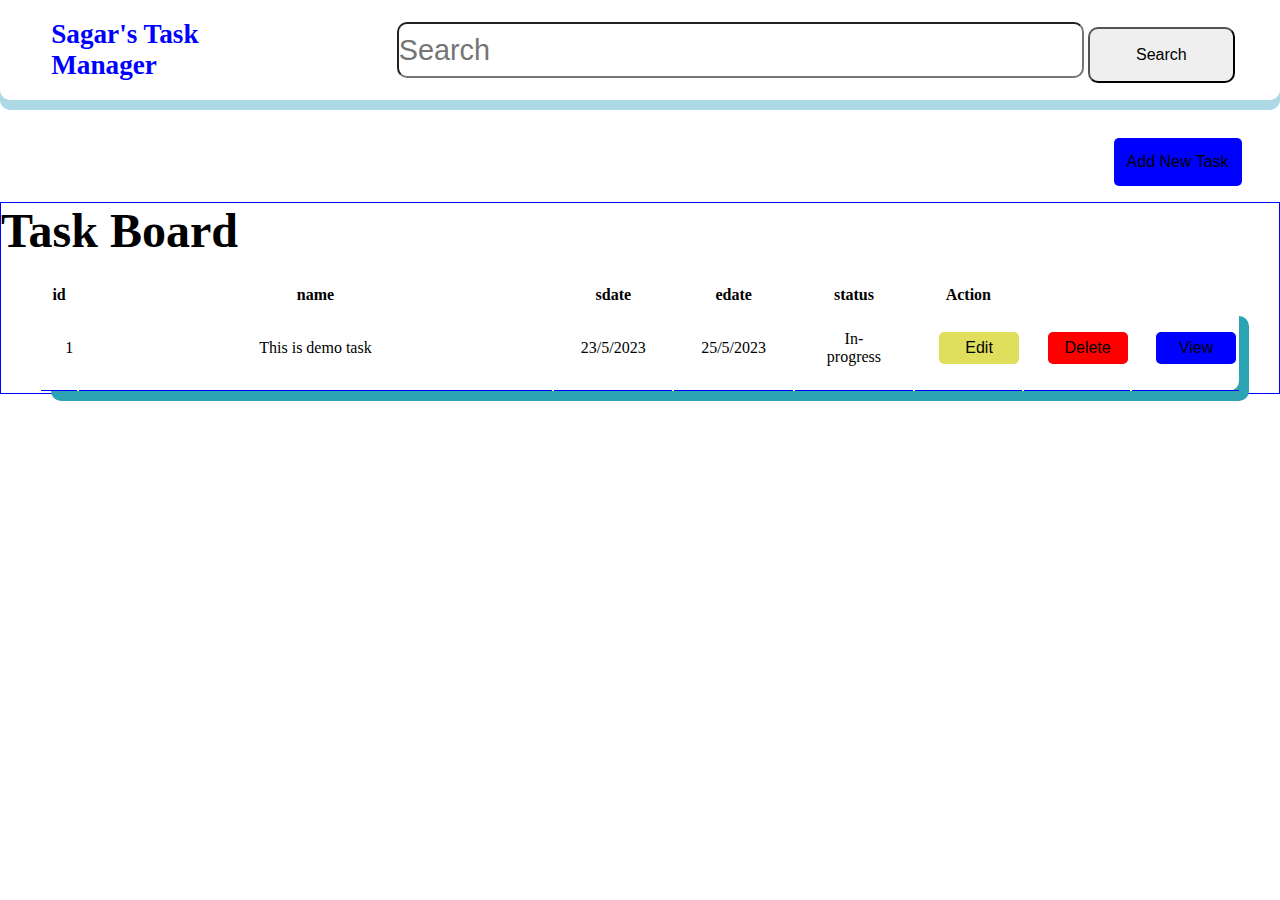
<file: index.html>
<!DOCTYPE html>
<html lang="en">
<head>
    <meta charset="UTF-8">
    <meta name="viewport" content="width=device-width, initial-scale=1.0">
    <link rel="stylesheet" href="./static/css/style.css">

    <title>Task Manager</title>
</head>
<body>
    <header>
        <nav>
            </a>
            <h1>

                Sagar's Task  <br>Manager
            </h1>
            <div class="search-box">
                <input type="text" placeholder="Search" id="search"> 
                <button type="submit" id="search-btn"> Search</button>
            </div>
        </nav>
    </header>
    <input type="button" onclick=newtaskpopup() name="submit" id="newtasksubmit" value="Add New Task"> 
    <div id="new-task-form" class="popup">
        <h2 id="close" onclick="closepopup()">X</h2>
        <form action="/" name="info">
            <input type="number" name="tid" placeholder="1" required>
            <input type="text" name="tname" placeholder="task" required>
            <input type="datetime-local" name="sdate" placeholder="sdate" required>
            <input type="datetime-local" name="edate" placeholder="sdate" required>
            <select name="status" id="status"  required>
                <option value="inprogress">In-Progress</option>
                <option value="completed">completed</option>
                <option value="cancled">cancled</option>
                <option value="deupassed">deupassed</option>
            </select>
            <input type="button" onclick=addnewtask() name="submit" id="submit" value="Submit">
        </form>
    </div>
    <div class="dashboard">
    <h1>Task Board</h1>
    <table id="data-table">
        <thead>
          <tr>
            <th>id</th>
            <th>name</th>
            <th>sdate</th>
            <th>edate</th>
            <th>status</th>
            <th>Action</th>
          </tr>
        </thead>
        <tbody id="tbody">
          <!-- Table data will be populated here -->
          <tr>
            <td>1</td>
            <td>This is demo task</td>
            <td>23/5/2023</td>
            <td>25/5/2023</td>
            <td>In-progress</td>
            <td><input type="button" onclick=edititempop(0) name="submit" id="edit" value="Edit"></td>
            <td><input type="button" onclick=deleteitem(0) name="submit" id="delete" value="Delete"></td>
            <td><input type="button" onclick=view(0) name="submit" id="view" value="View"></td>
          </tr>
        </tbody>
      </table>
    </div>
      <div id="subtask">
        
      </div>
      
    <div id="viewobject">
        
      
    </div>
</body>
<script src="./static/js/index.js"></script>

</html>
</file>
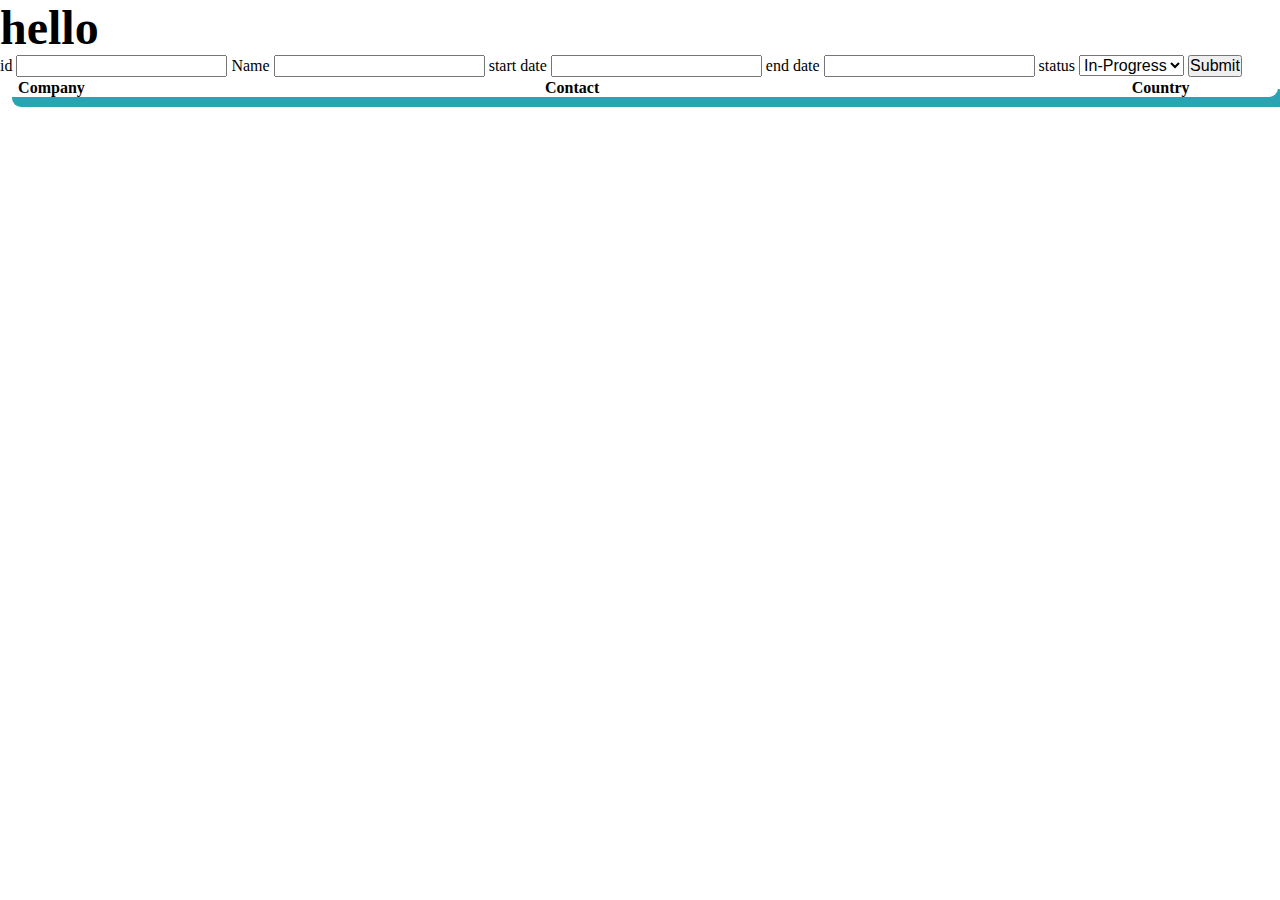
<file: 1.html>
<!DOCTYPE html>
<html lang="en">
<head>
    <meta charset="UTF-8">
    <meta name="viewport" content="width=device-width, initial-scale=1.0">
    <title>Document</title>
    <link rel="stylesheet" href="./static/css/style.css">
</head>
<body>
    <div>
        <h1>hello</h1>
        <form action="" name="info">
            <label for="tid">id
                <input type="number" id="tid">
            </label>
            <lable for="name">Name
                <input type="text" id="name">
            </lable>
            <lable for="sdate">start date
                <input type="datetime" id="sdate">
            </lable>
            <lable for="edate">end date
                <input type="datetime" id="edate">
            </lable>
            <lable for="status">status
                <select>
                    <option value="In-Progress">In-Progress</option>
                    <option value="Completed"> Completed</option>
                    <option value="DuePassed">DuePassed</option>
                    <option value="Canceled">Canceled</option>
                </select>
            </lable>
            <button id="new-task">Submit</button>
        </form>
        <table style="width:100%">
            <tr>
              <th>Company</th>
              <th>Contact</th>
              <th>Country</th>
            </tr>
          </table>
    </div>
</body>
<script src="./static/js/main.js"></script>
</html>
</file>
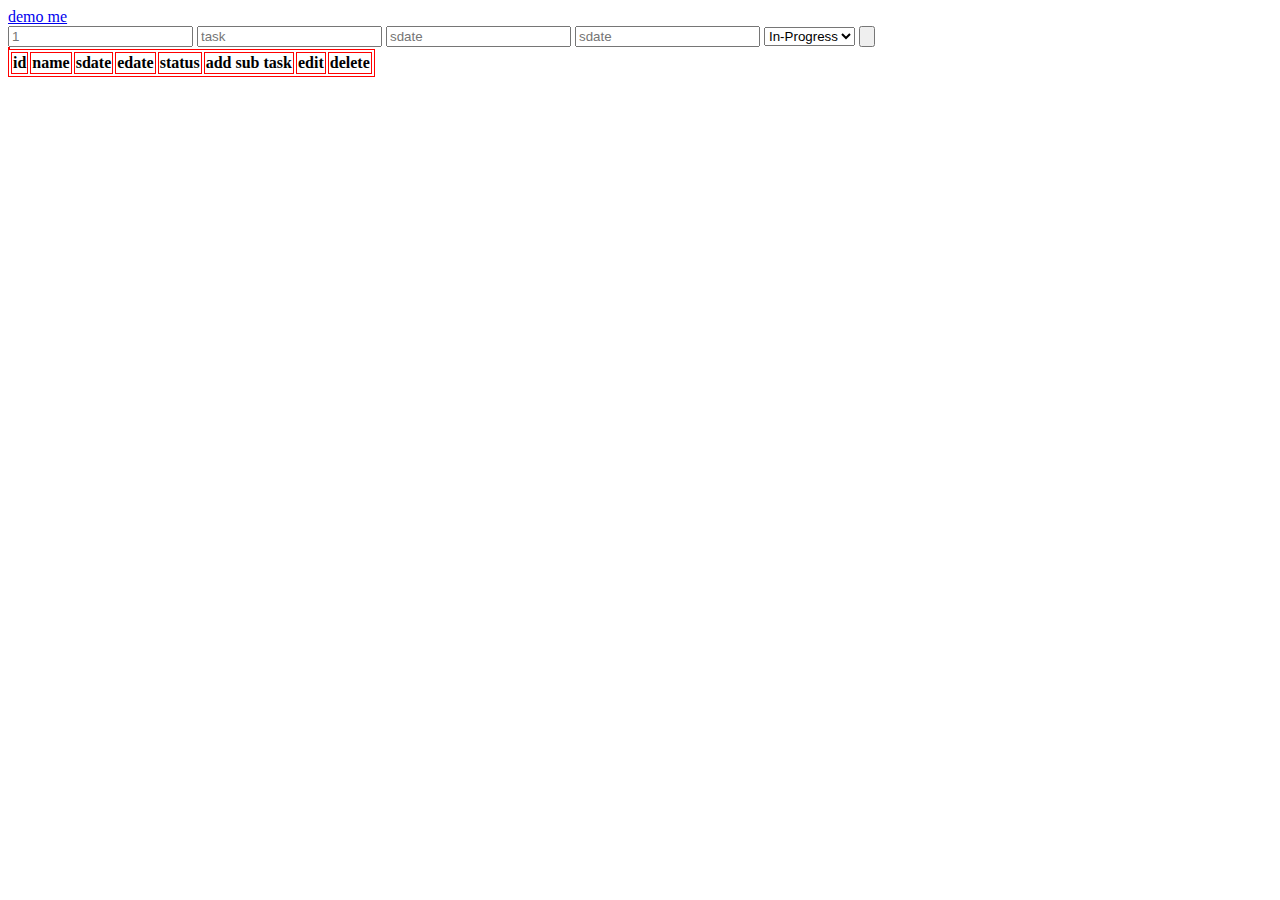
<file: demo.html>
<!DOCTYPE html>
<html lang="en">
<head>
    <meta charset="UTF-8">
    <meta name="viewport" content="width=device-width, initial-scale=1.0">
    <title>Document</title>
</head>
<style>
    table,th,th{
        border: 1px solid red;
    }
</style>
<body>
    <a href="demo.html">demo me</a>
    <form action="/" name="info">
        <input type="number" name="tid" placeholder="1">
        <input type="text" name="tname" placeholder="task">
        <input type="text" name="sdate" placeholder="sdate">
        <input type="text" name="edate" placeholder="sdate">
        <select name="status" id="status" >
            <option value="inprogress">In-Progress</option>
            <option value="completed">completed</option>
            <option value="cancled">cancled</option>
            <option value="deupassed">deupassed</option>
        </select>
        <input type="button" name="submit" id="submit">
    </form>

    <table>
        <tr>
           
        </tr>
    </table>
    <table id="data-table">
        <thead>
          <tr>
            <th>id</th>
            <th>name</th>
            <th>sdate</th>
            <th>edate</th>
            <th>status</th>
            <th>add sub task</th>
            <th>edit</th>
            <th>delete</th>
          </tr>
        </thead>
        <tbody>
          <!-- Table data will be populated here -->
        </tbody>
      </table>
      <div id="subtask"></div>
      
    <div id="objecthisplay"></div>
</body>
<script src="./static/js/1.js"></script>
</html>
</file>
<file: static/css/style.css>
*{
    box-sizing:border-box;
    margin: 0%;
    padding: 0%;
    font-size: 100%;
}

nav{

    display: flex;
    list-style-type: none;
    width: 100%;
    height: 100px;

    align-items: center;
    font-size: 100%;
    box-shadow: 0 10PX lightblue;

    border-radius: 10px;

}
#search-box{
    display: flex;
    align-items: center;
    width: 100%;

}
.search-box{
    height: 3.5rem;
    width: 100%;

    border-radius: 10px;
}
#search {
    height: 3.5rem;
    font-size: 1.8em;
    width: 70%;
    margin-left: 10%;
    border-radius: 10px;
}
#search-btn{
    height: 3.5rem;
    /* margin: 1%; */
    width: 15%;
    border-radius: 10px;
}
nav h1{
    margin: 4%;
    color: blue;
    font-size: 1.7rem;

    width: 20%;
}
a{
    text-decoration: none;
}
.dashboard{
    /* display: flex; */

    height: 80vh;
    width: 100%;
}
.board{

    width: 20%;
    margin: 0 2% 0 0;
}
.board h1{
    font-size: 2rem;
    /* display: flex; */
    align-items: center;
    margin-top: 40%;
    height: 10%;
    border-bottom: 1px solid grey;
    border-radius: 5px;
}
.board h2{
    font-size: 1.5rem;
    height: 10%;
    margin-top: 10px;
    color: white;
    background-color: blue;

    display: flex;
    align-items: center;
    border-radius: 15px;
}
.icon{
    width: 15%;

    font-size: 2.5rem;
}
.add-board{
    font-size: 2rem;
    float: right;
    /* background-color: red; */
}
.container{

    width: 100%;
    margin: 1% 0 0 0;
}

.add-new-task button{
    display: flex;
    float: right;
    margin: 1%;
    border: none;
    font-size: 1rem;
    font-weight: 600;
    color: white;
    background-color: blue;
    height: 7vh;
    width: 15%;
    align-items: center;
    padding-left: 2.5%;
    border-radius: 10px;
}
.dashboard{
    border: 1px solid blue;
    height: 100%;
    width: 100%;
    margin-top: 8%;
}
h1{
    font-size: 3rem;
}
#newtasksubmit{
    height: 100%;
    width: 10%;
    display: flex;
    float: right;
    margin: 3% 3% 0 0;

}
#subtasksubmit,#edit,#delete{
    height: 100%;
    width: 5vh;

}
#edit{
    background-color: rgb(223, 223, 93);
    
}
#delete{
    background-color: red;
}
#view{
    background-color: blue;
}
#data-table,#sub-data-table{
    width:94%;
    font-size: 1rem;
    margin: 2% 3% 0 3%;
}
th:nth-child(1),
td:nth-child(1) {
    justify-content: center;
  width: 3%; /* Change this value to your desired width */
}

th:nth-child(2),
td:nth-child(2) {
    justify-content: center;
  width: 40%; /* Change this value to your desired width */
}
th:nth-child(3),
td:nth-child(3),th:nth-child(4),
td:nth-child(4) {
    justify-content: center;
  width: 10%; /* Change this value to your desired width */
}

th:nth-child(5),
td:nth-child(5) {

    justify-content: center;
  width: 10%; /* Change this value to your desired width */
}

td{
text-align: center;
    padding: 2% ;
    /* color: red; */
}

#data-table input{
    border: none;
    height: 2rem;
    width: 5rem;
    border-radius: 5px;
}
td{
    border-bottom: 1px solid blue;
}
tbody{
    border-top: 1px solid red;

    border-radius: 10px;
    box-shadow: 10px 10px rgb(44, 163, 179);
}
#newtasksubmit{
    border-radius: 5px;
    height: 3rem;
    width: 10%;
    z-index: 1;
    justify-content: center;
    background-color: blue;
    border: none;
}

#new-task-form{
    padding: 10%;
    margin: 0;
    display: none;
  position: fixed;
  top: 0;
  left: 0;
  width: 100%;
  height: 100%;
  background-color: lightblue;
  z-index: 1;
  /* opacity: 0; */
  transition: opacity .5s ease-in-out;
    
}
#subtask{

    padding: 10%;
    margin: 0;
    display: none;
  position: fixed;
  top: 0;
  left: 0;
  width: 100%;
  height: 100%;
  background-color: lightblue;
  z-index: 1;
  /* opacity: 0; */
  transition: opacity .5s ease-in-out;
}
#new-task-form input,#status,#subtask input{
 
    display: flex;
    margin: 1%  10%  0 10%   ;
    width: 80%;
    height: 7vh;
    border-radius: 5px;
    text-align: center;
    justify-content: center;
    z-index: 8;

}
#close,#close1{
    display: flex;
    float: right;
    font-size: 3rem;
}
#objecthisplay{
    width: 80%;
}
#objecthisplay h1,h2,h3{
    justify-content: center;
    text-align: center;
    margin-bottom: 2%;
}
#objecthisplay h1:first-child{

    display: flex;
    float: left;
    width: 10%;
}
#objecthisplay h1:not(first-child){
    /* width: 10%; */
    font-size: 200%;
    border-bottom: 2px solid blue;

}
#objecthisplay input{
    height: 7%;
    width: 10%;
    border: none;
    border-radius: 10px;
    justify-content: center;
    display: flex;
    float: right;
}
#objecthisplay p{
    font-size: 2rem;
}

#objecthisplay h2{
    font-size: 2rem;
    display: flex;

    float: left;
    width: 33%;
}
#objecthisplay h3{
    display: block;

    font-size: 3rem;
}
#sub-data-table input{
    width:94%;
    font-size: 1rem;
    margin: 2% 3% 0 3%;
    height: 3rem;
    
}
#objecthisplay{
    padding: 3%;
    margin: 0;
    /* display: none; */
  position: fixed;
  border-radius: 10px;
  top: 3%;
  left: 10%;
  width: 80%;
  height: 100%;
  background-color: lightblue;
  /* z-index: 1; */
  /* opacity: 0; */
  transition: opacity .5s ease-in-out;

}
#objecviewclose{
    padding: 3%;
    margin: 0;
    /* display: none; */
  position: fixed;
  border-radius: 10px;
  top: 0%;
  right: 0%;
  color: red;
  /* z-index: 1; */
  /* opacity: 0; */
  transition: opacity .5s ease-in-out;

}
#viewobject{
    border: 1px solid red;
    background-color: #00000091;
    display: flex;
    float: left;
    height: 100vh;
    width: 100%;
    padding: 3%;
    margin: 0;
    display: none;
  position: fixed;
  border-radius: 10px;
  top: 0%;
  left: 0%;
  width: 100%;
  height: 100%;
  /* background-color: lightblue; */
  /* z-index: 1; */
  /* opacity: 0; */
  transition: opacity .5s ease-in-out;

}
</file>
